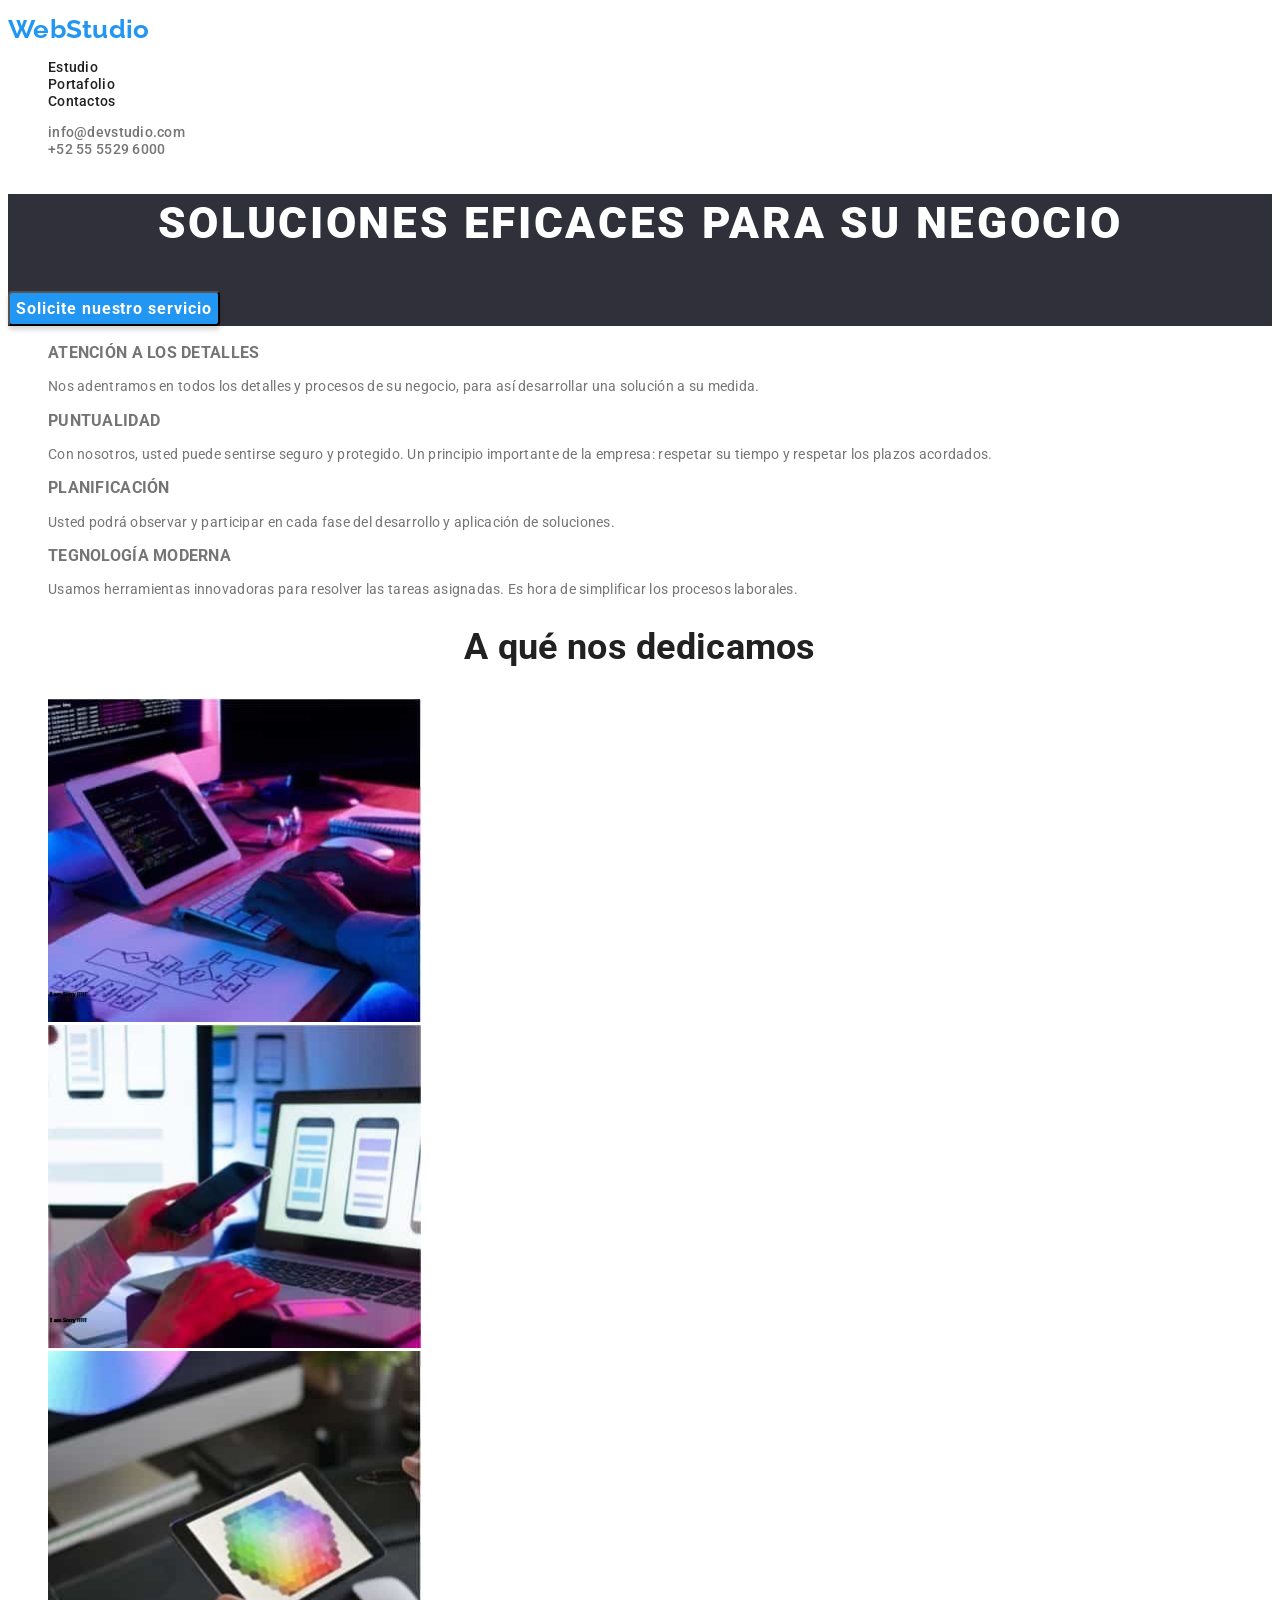
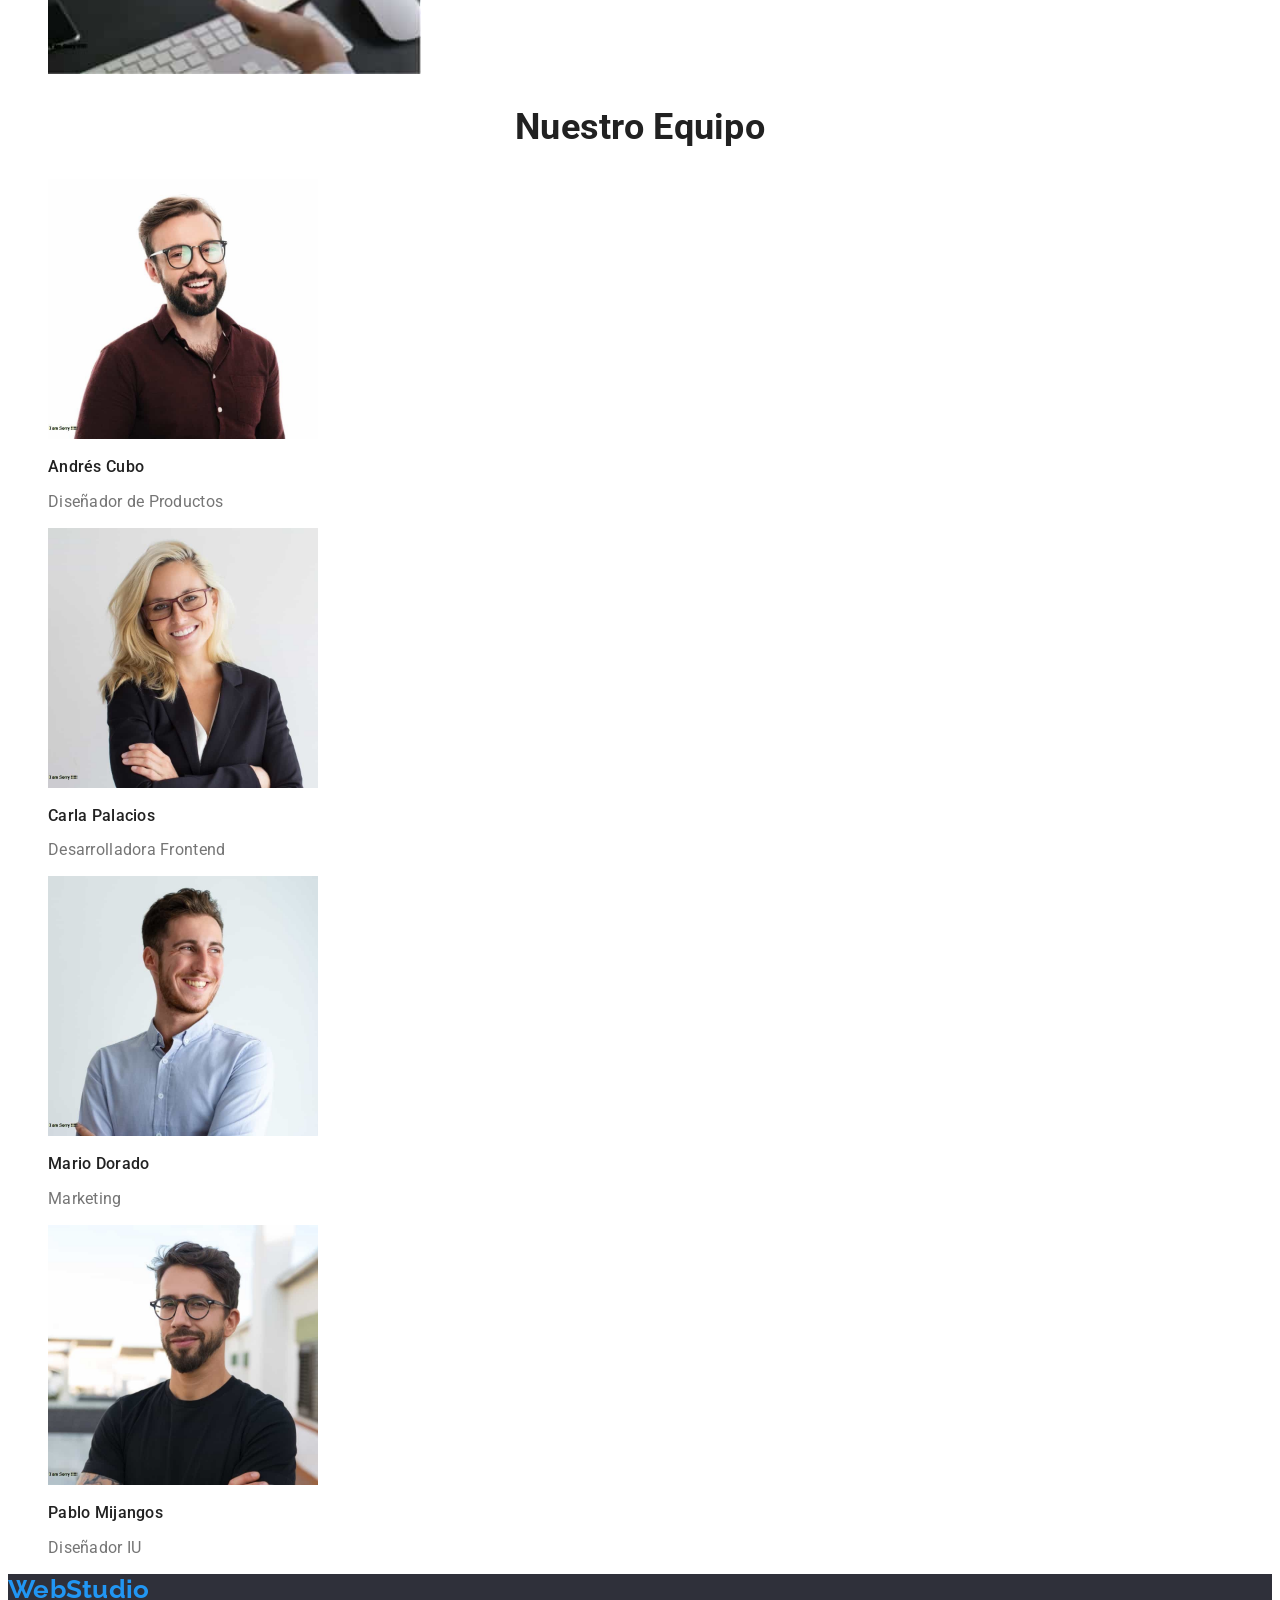
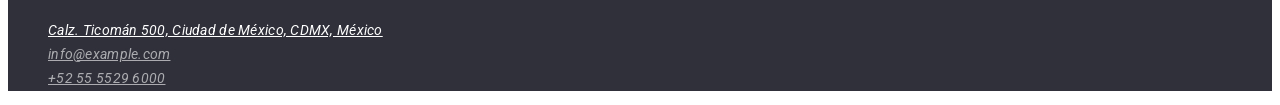
<file: index.html>
<!DOCTYPE html>
<html lang="en">
  <head>
    <meta charset="UTF-8" />
    <meta name="viewport" content="width=device-width, initial-scale=1.0" />
    <link rel="preconnect" href="https://fonts.googleapis.com" />
    <link rel="preconnect" href="https://fonts.gstatic.com" crossorigin />
    <link
      href="https://fonts.googleapis.com/css2?family=Raleway:wght@700;800&family=Roboto:ital,wght@0,400;0,700;0,900;1,500&display=swap"
      rel="stylesheet"
    />
    <link rel="stylesheet" href="css/styles.css" />
    <title>WebStudio</title>
  </head>
  <body>
    <!--Encabezado-->

    <header>
      <p><a class="logo link" href="/index.html">WebStudio</a></p>
      <nav>
        <ul class="nav-menu">
          <li><a class="headers current link" href="index.html">Estudio</a></li>
          <li><a class="headers link" href="portfolio.html">Portafolio</a></li>
          <li><a class="headers link" href="index.html">Contactos</a></li>
        </ul>
      </nav>
      <ul class="contact-menu">
        <li><a class="info link" href="mailto:info@devstudio.com">info@devstudio.com</a></li>
        <li><a class="info link" href="tel:+525555296000">+52 55 5529 6000</a></li>
      </ul>
    </header>

    <!--Main-->

    <main>
      <section class="hero">
        <h1 class="hero-title">SOLUCIONES EFICACES PARA SU NEGOCIO</h1>
        <button class="hero-button-primary" type="button">Solicite nuestro servicio</button>
      </section>

      <section class="features">
        <h2 hidden>Nuestras ventajas</h2>
        <ul>
          <li>
            <h3 class="features-title">ATENCIÓN A LOS DETALLES</h3>
            <p class="features-parraf">
              Nos adentramos en todos los detalles y procesos de su negocio, para así desarrollar
              una solución a su medida.
            </p>
          </li>
          <li>
            <h3 class="features-title">PUNTUALIDAD</h3>
            <p class="features-parraf">
              Con nosotros, usted puede sentirse seguro y protegido. Un principio importante de la
              empresa: respetar su tiempo y respetar los plazos acordados.
            </p>
          </li>
          <li>
            <h3 class="features-title">PLANIFICACIÓN</h3>
            <p class="features-parraf">
              Usted podrá observar y participar en cada fase del desarrollo y aplicación de
              soluciones.
            </p>
          </li>
          <li>
            <h3 class="features-title">TEGNOLOGÍA MODERNA</h3>
            <p class="features-parraf">
              Usamos herramientas innovadoras para resolver las tareas asignadas. Es hora de
              simplificar los procesos laborales.
            </p>
          </li>
        </ul>
      </section>

      <!--Galeria-->

      <section class="what-we-do">
        <h2>A qué nos dedicamos</h2>
        <ul>
          <li><img src="./images/imagen1.jpg" alt="programacion" width="373" /></li>
          <li><img src="./images/imagen2.jpg" alt="diseño responsivo" width="373" /></li>
          <li><img src="./images/imagen3.jpg" alt="experiencia del usuario" width="373" /></li>
        </ul>
      </section>

      <!--Equipo de trabajo-->

      <section class="album">
        <h2>Nuestro Equipo</h2>
        <ul>
          <li>
            <img src="./images/perso1.jpg" alt="Andrés Cubo" width="270" />
            <h3 class="album-title">Andrés Cubo</h3>
            <p class="album-description">Diseñador de Productos</p>
          </li>
          <li>
            <img src="./images/perso2.jpg" alt="Carla Palacios" width="270" />
            <h3 class="album-title">Carla Palacios</h3>
            <p class="album-description">Desarrolladora Frontend</p>
          </li>
          <li>
            <img src="./images/perso3.jpg" alt="Mario Dorado" width="270" />
            <h3 class="album-title">Mario Dorado</h3>
            <p class="album-description">Marketing</p>
          </li>
          <li>
            <img src="./images/perso4.jpg" alt="Pablo Mijangos" width="270" />
            <h3 class="album-title">Pablo Mijangos</h3>
            <p class="album-description">Diseñador IU</p>
          </li>
        </ul>
      </section>
    </main>
    <footer class="footbar">
      <a class="logo-footer link" href="#">WebStudio</a>
      <address class="address">
        <ul>
          <li>
            <a class="location" href="#">Calz. Ticomán 500, Ciudad de México, CDMX, México</a>
          </li>
          <li><a class="contact" href="#">info@example.com</a></li>
          <li><a class="contact" href="#">+52 55 5529 6000</a></li>
        </ul>
      </address>
    </footer>
  </body>
</html>
</file>
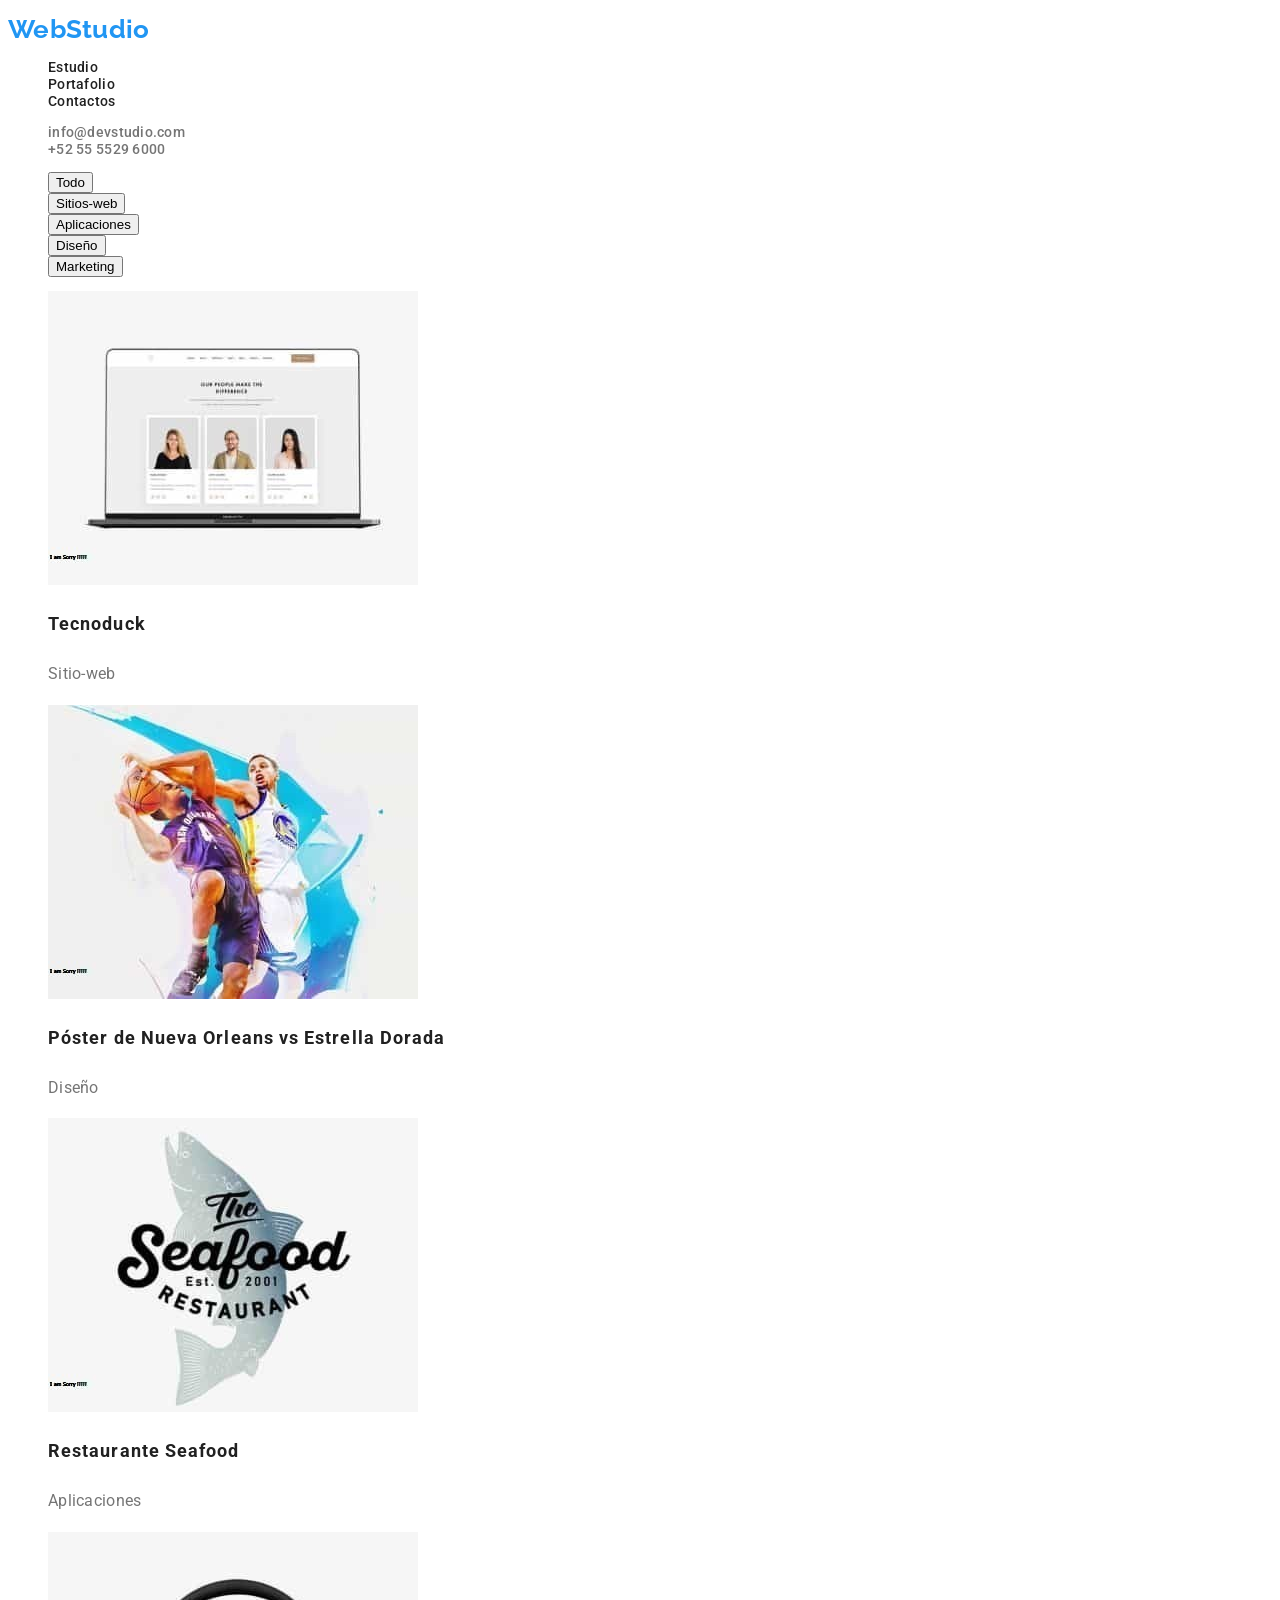
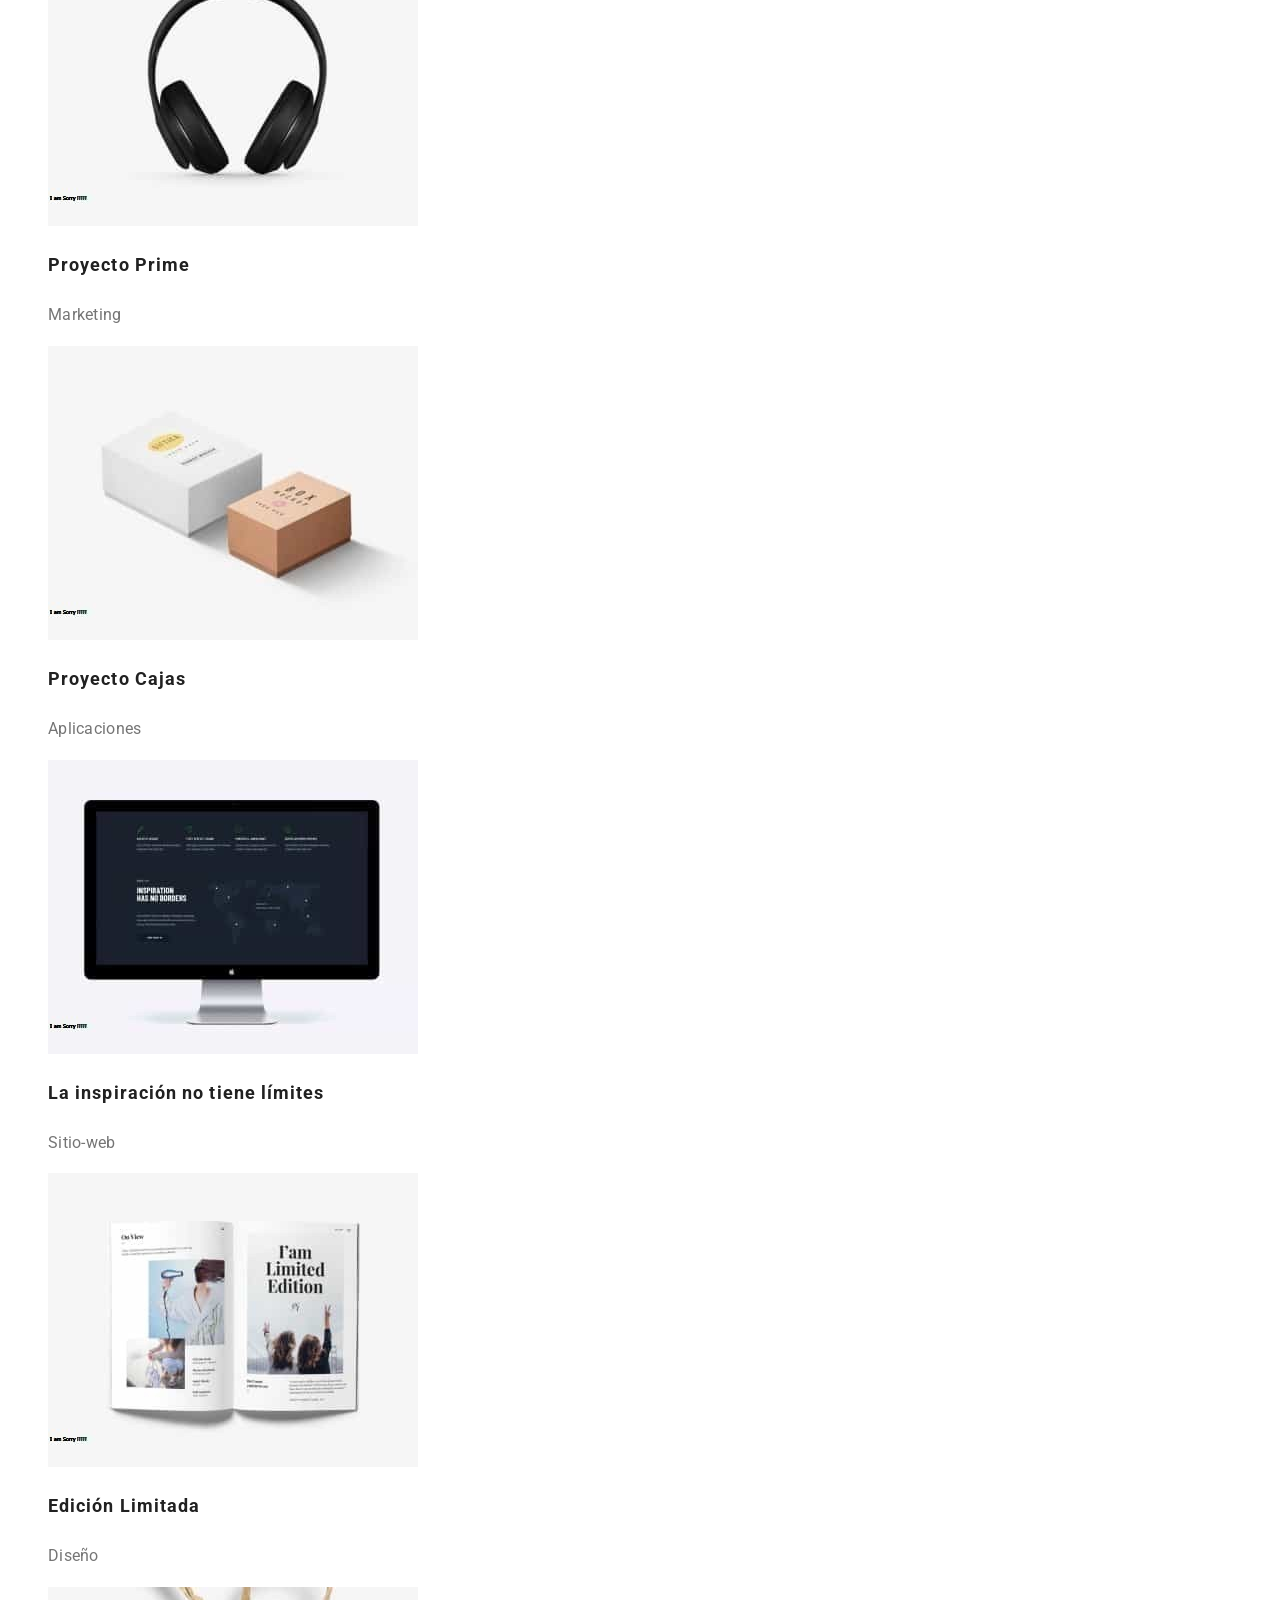
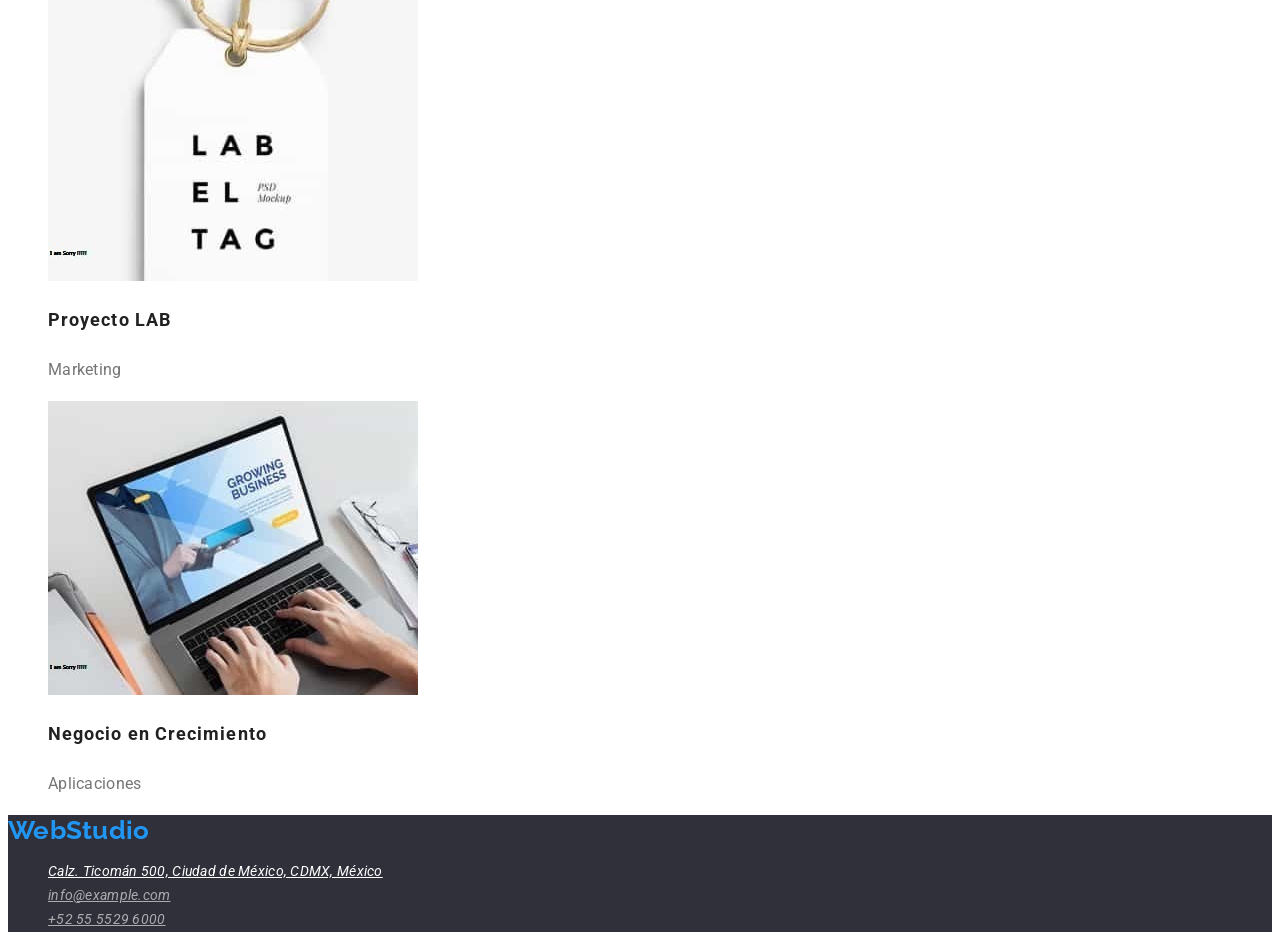
<file: portfolio.html>
<!DOCTYPE html>
<html lang="en">
<head>
    <meta charset="UTF-8" />
    <meta name="viewport" content="width=device-width, initial-scale=1.0" />
    <link rel="preconnect" href="https://fonts.googleapis.com">
    <link rel="preconnect" href="https://fonts.gstatic.com" crossorigin>
    <link href="https://fonts.googleapis.com/css2?family=Raleway:wght@700;800&family=Roboto:ital,wght@0,400;0,700;0,900;1,500&display=swap" rel="stylesheet">
    <link rel="stylesheet" href="css/styles.css">
    <title>WebStudio</title>
</head>
<body>
<!--Encabezado-->

<header>
  <p><a class="logo link" href="/index.html">WebStudio</a></p>
  <nav>
    <ul class="nav-menu">
      <li><a class= "headers link" href="index.html">Estudio</a></li>
      <li><a class= "headers current link" href="portfolio.html">Portafolio</a></li>
      <li><a class= "headers link" href="index.html">Contactos</a></li>
    </ul>
  </nav>
  <ul class="contact-menu">
    <li><a class="info link" href="mailto:info@devstudio.com">info@devstudio.com</a></li>
    <li><a class="info link" href="tel:+525555296000">+52 55 5529 6000</a></li>
  </ul> 
</header>
<main>
  <section class="portafolio">
    <ul>
      <li><button type="button current" type= "button">Todo</button></li>
      <li><button type="button" type"button">Sitios-web</button></li>
      <li><button type="button" type"button">Aplicaciones</button></li>
      <li><button type="button" type"button">Diseño</button></li>
      <li><button type="button" type"button">Marketing</button></li>
    </ul>
    <ul>
      <li>
        <img src="./images/portfolio1.jpg" alt="Tecnoduck">
        <h3 class="portafolio-title">Tecnoduck</h3>
        <p class="portafolio-description">Sitio-web</p>
      </li>
      <li>
        <img src="./images/portfolio2.jpg" alt="Póster de Nueva Orleans vs Estrella Dorada">
        <h3 class="portafolio-title">Póster de Nueva Orleans vs Estrella Dorada</h3>
        <p class="portafolio-description">Diseño</p>
      </li>
      <li>
        <img src="./images/portfolio3.jpg" alt="Restaurante Seafood">
        <h3 class="portafolio-title">Restaurante Seafood</h3>
        <p class="portafolio-description">Aplicaciones</p>
      </li>
      <li>
        <img src="./images/portfolio4.jpg" alt="Proyecto Prime">
        <h3 class="portafolio-title">Proyecto Prime</h3>
        <p class="portafolio-description">Marketing</p>
      </li>
      <li>
        <img src="./images/portfolio5.jpg" alt="Proyecto Cajas">
        <h3 class="portafolio-title">Proyecto Cajas</h3>
        <p class="portafolio-description">Aplicaciones</p>
      </li>
      <li>
        <img src="./images/portfolio6.jpg" alt="La inspiración no tiene límites">
        <h3 class="portafolio-title">La inspiración no tiene límites</h3>
        <p class="portafolio-description">Sitio-web</p>
      </li>
      <li>
        <img src="./images/portfolio7.jpg" alt="Edición Limitada">
        <h3 class="portafolio-title">Edición Limitada</h3>
        <p class="portafolio-description">Diseño</p>
      </li>
      <li>
        <img src="./images/portfolio8.jpg" alt="Proyecto LAB">
        <h3 class="portafolio-title">Proyecto LAB</h3>
        <p class="portafolio-description">Marketing</p>
      </li>
      <li>
        <img src="./images/portfolio9.jpg" alt="Negocio en Crecimiento">
        <h3 class="portafolio-title">Negocio en Crecimiento</h3>
        <p class="portafolio-description">Aplicaciones</p>
      </li>
    </ul>
  </section>
</main>

<footer class="footbar">
  <a class="logo-footer link" href="#">WebStudio</a>
  <address class="address">
    <ul>
      <li><a class="location" href="#">Calz. Ticomán 500, Ciudad de México, CDMX, México</a></li>
      <li><a class="contact" href="#">info@example.com</a></li>
      <li><a class="contact" href="#">+52 55 5529 6000</a></li>
    </ul>
  </address>
</footer>
</body>
</html>
</file>
<file: css/styles.css>
body {
    font-family: "Roboto", "Arial", sans-serif;
    background-color: #ffffff;
    color: #757575;
    font-size: 14px;
    letter-spacing: 0.02em;
}
li {
list-style: none;
}
.link {
    text-decoration: none;


}
.team-title {
    font-family: Roboto;
    font-size: 36px;
    font-weight: 700;
    line-height: 1.16;
    text-align: center;
    color: #212121;

}

    /*section header*/

.logo {
    font-family: Raleway;
    color: #2196F3; 
    font-size: 26px;
    font-weight: 700;
    line-height: 1.19;
}   
.nav-menu .headers .current {
    font-size: 14px;
    font-weight: 500;
    line-height: 1.14;
    text-align: left;
    color: #2196F3; 
}
.nav-menu .headers {
    font-size: 14px;
    font-weight: 500;
    line-height: 1.14;
    letter-spacing: 0.02em;
    text-align: left;
    color:#212121
}
.contact-menu .info {
    font-size: 14px;
    font-weight: 500;
    line-height: 1.14;
    letter-spacing: 0.02em;
    text-align: left;
    color: #757575;

}
.nav-menu .headers:hover,
.nav-menu .headers:focus,
.nav-menu .headers .current,
.contact-menu .info:hover,
.contact-menu .info:focus {
    color:#2196F3;
}

/* Section hero*/
.hero {
    background: #2F303A;

}
.hero-title {
    font-size: 44px;
    font-weight: 900;
    line-height: 1.36;
    letter-spacing: 0.06em;
    text-align: center;
    color: #FFFFFF;
}
.hero-button-primary {
    font-family: Roboto;
    font-size: 16px;
    font-weight: 700;
    line-height: 1.87;
    letter-spacing: 0.06em;
    color: #FFFFFF;
    background: #2196F3;
    box-shadow: 0px 4px 4px 0px rgba(0, 0, 0, 0.15);
    border-radius: 4px;
    cursor: pointer;
}
/* Section features*/

.features.features-title {
    font-family: Roboto;
    font-size: 14px;
    font-weight: 700;
    line-height: 1.14;
    color: #212121;    
}
.features.features-parraf {
    font-family: Roboto;
    font-size: 14px;
    font-weight: 400;
    line-height: 1.71;
    color: #757575;
}
/* Section album */
.album .album-title {
    font-size: 16px;
    font-weight: 500;
    line-height: 1.18;
    text-align:left;
    color: #212121;
}
.album .album-description {
    font-size: 16px;
    font-weight: 400;
    line-height: 1.18;
    text-align:left;
    color:#757575
}

/* Section footer */
.footbar {
    background: #2F303A;
}
.footbar .logo-footer {
    font-family: Raleway;
    font-size: 26px;
    font-weight: 700;
    line-height: 1.19;
    color: #2196F3;
}
.footbar .location {
    font-size: 14px;
    font-weight: 400;
    line-height: 1.71;
    color: #FFFFFF;
}
.footbar .contact {
    font-family: Roboto;
    font-size: 14px;
    font-weight: 400;
    line-height: 1.71;
    color: rgba(255, 255, 255, 0.6);
}
.address .contact:hover,
.address .contact:focus {
    color:#2196F3
}

section > h2 {
    font-size: 36px;
    font-weight: 700;
    line-height: 1.16;
    text-align: center;
    color: #212121;
}

/* Section portafolio */

.portafolio .current {
    font-size: 16px;
    font-weight: 500;
    line-height: 1.6;
    color: #FFFFFF;
    background: #2196F3;
    box-shadow: 0px 2px 2px 0px rgba(0, 0, 0, 0.12);
    box-shadow: 0px 1px 2px 0px rgba(0, 0, 0, 0.08);
    box-shadow: 0px 3px 1px 0px rgba(0, 0, 0, 0.1);
    border: 1px solid #EEEEEE
    
    }
.portafolio .button {
    font-family: Roboto;
    font-size: 16px;
    font-weight: 500;
    line-height: 1.6;
    color: #212121;
    background: #F5F4FA;  
}
.portafolio .portafolio-title {
    font-size: 18px;
    font-weight: 700;
    line-height: 2;
    letter-spacing: 0.06em;
    color: #212121;
}
.portafolio .portafolio-description {
    font-size: 16px;
    font-weight: 400;
    line-height: 1.8;
    color: #757575;


}
</file>
